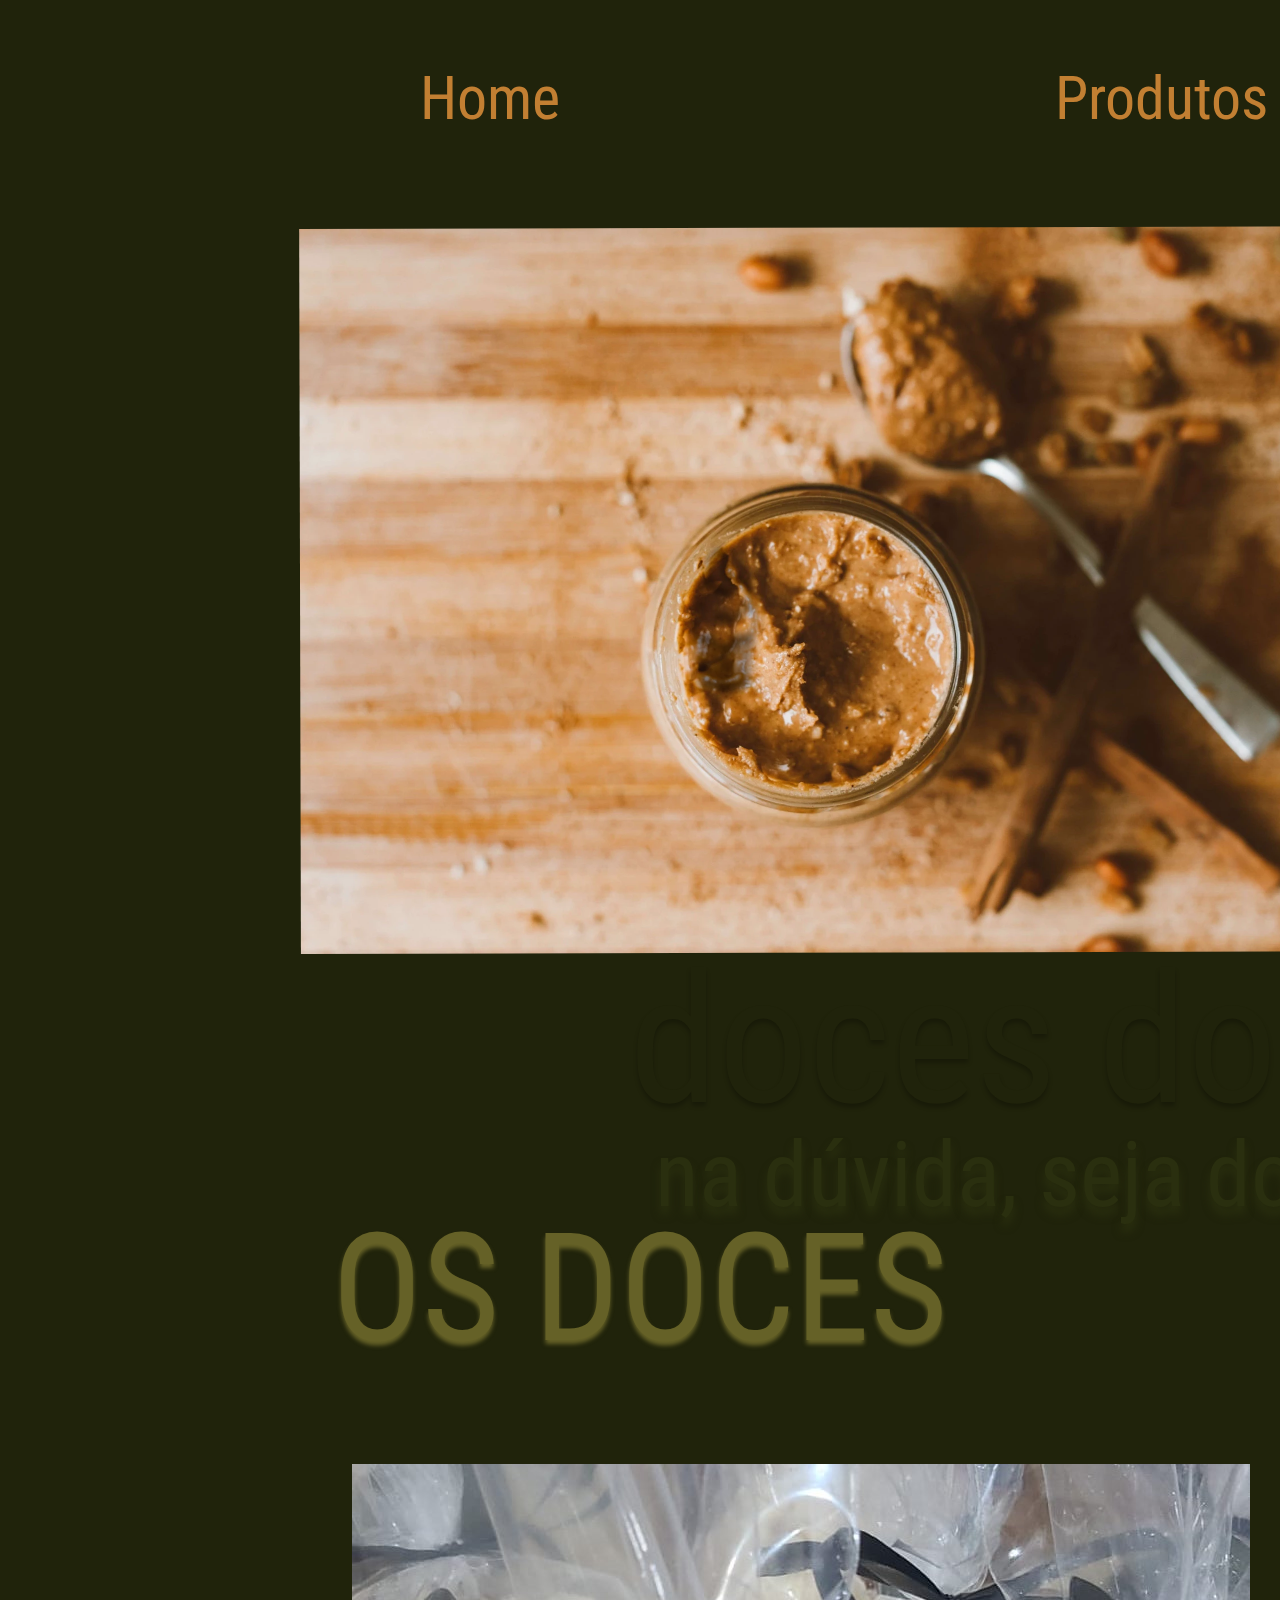
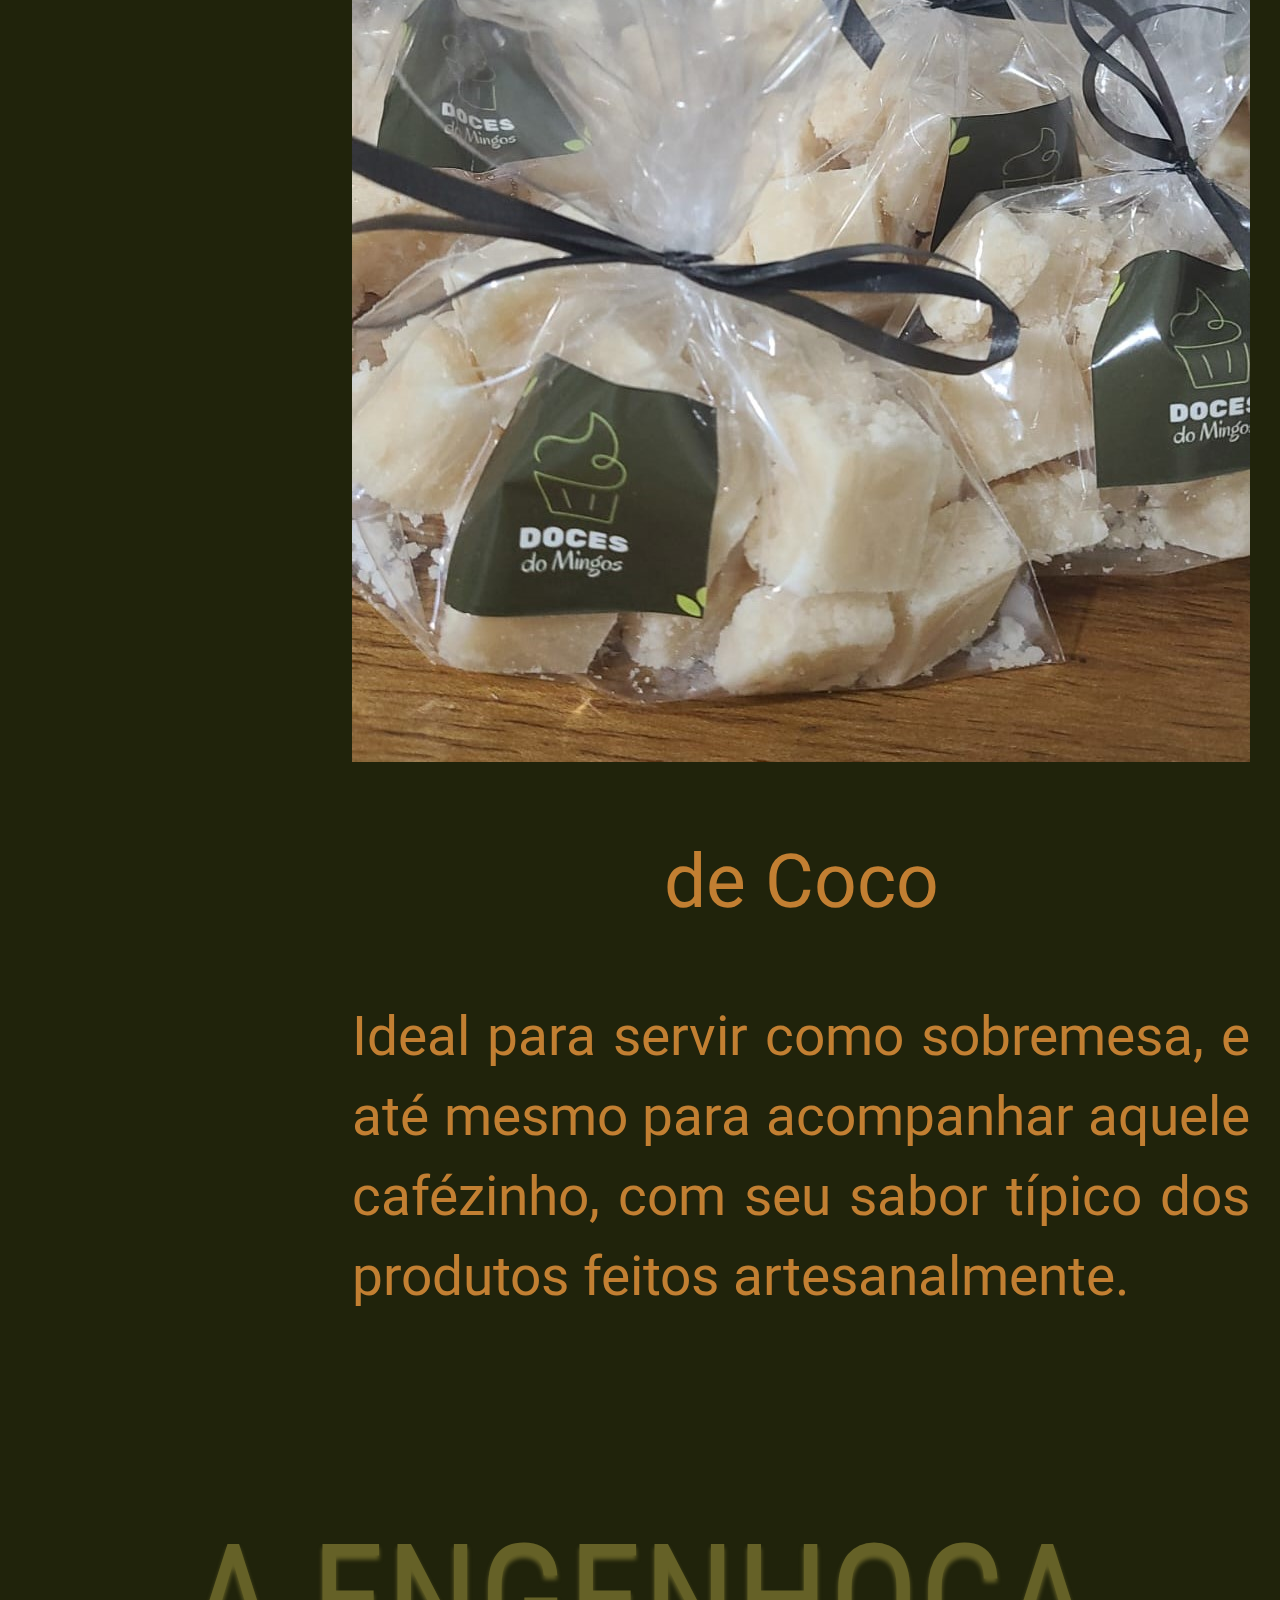
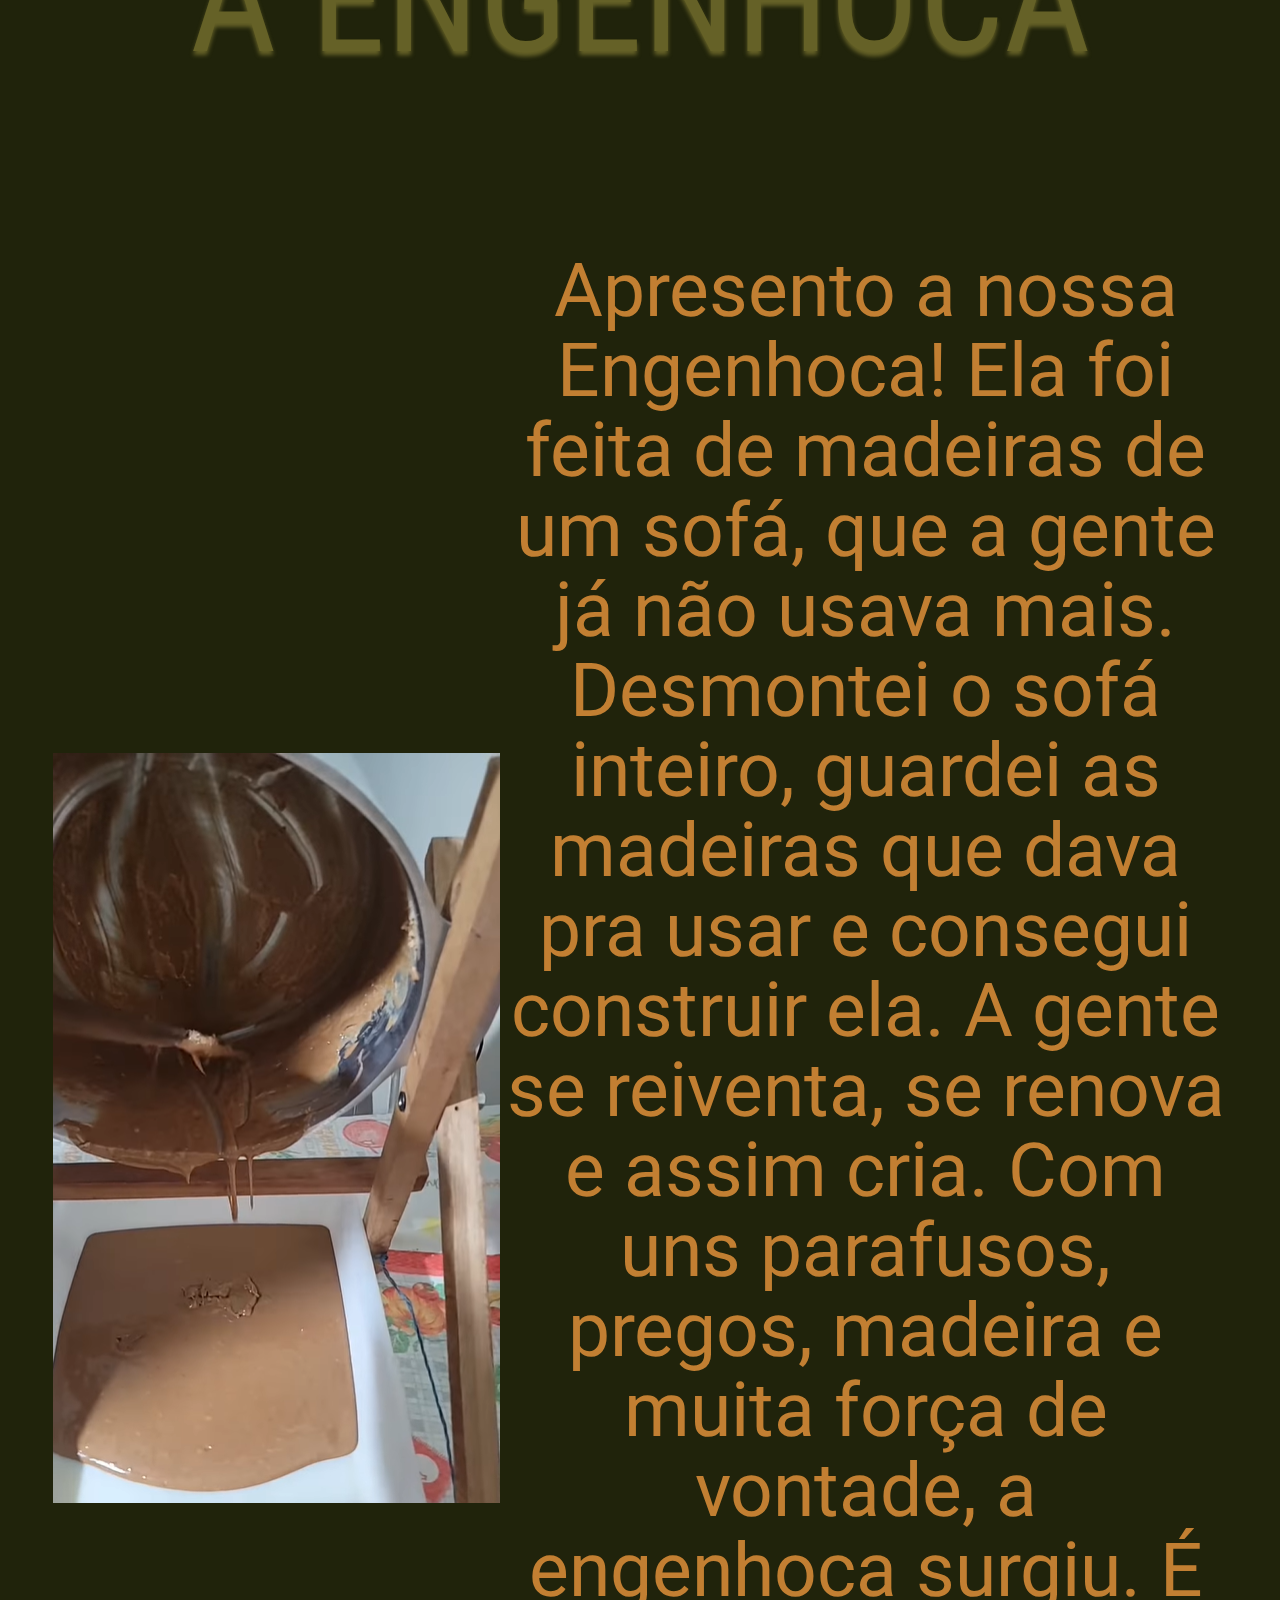
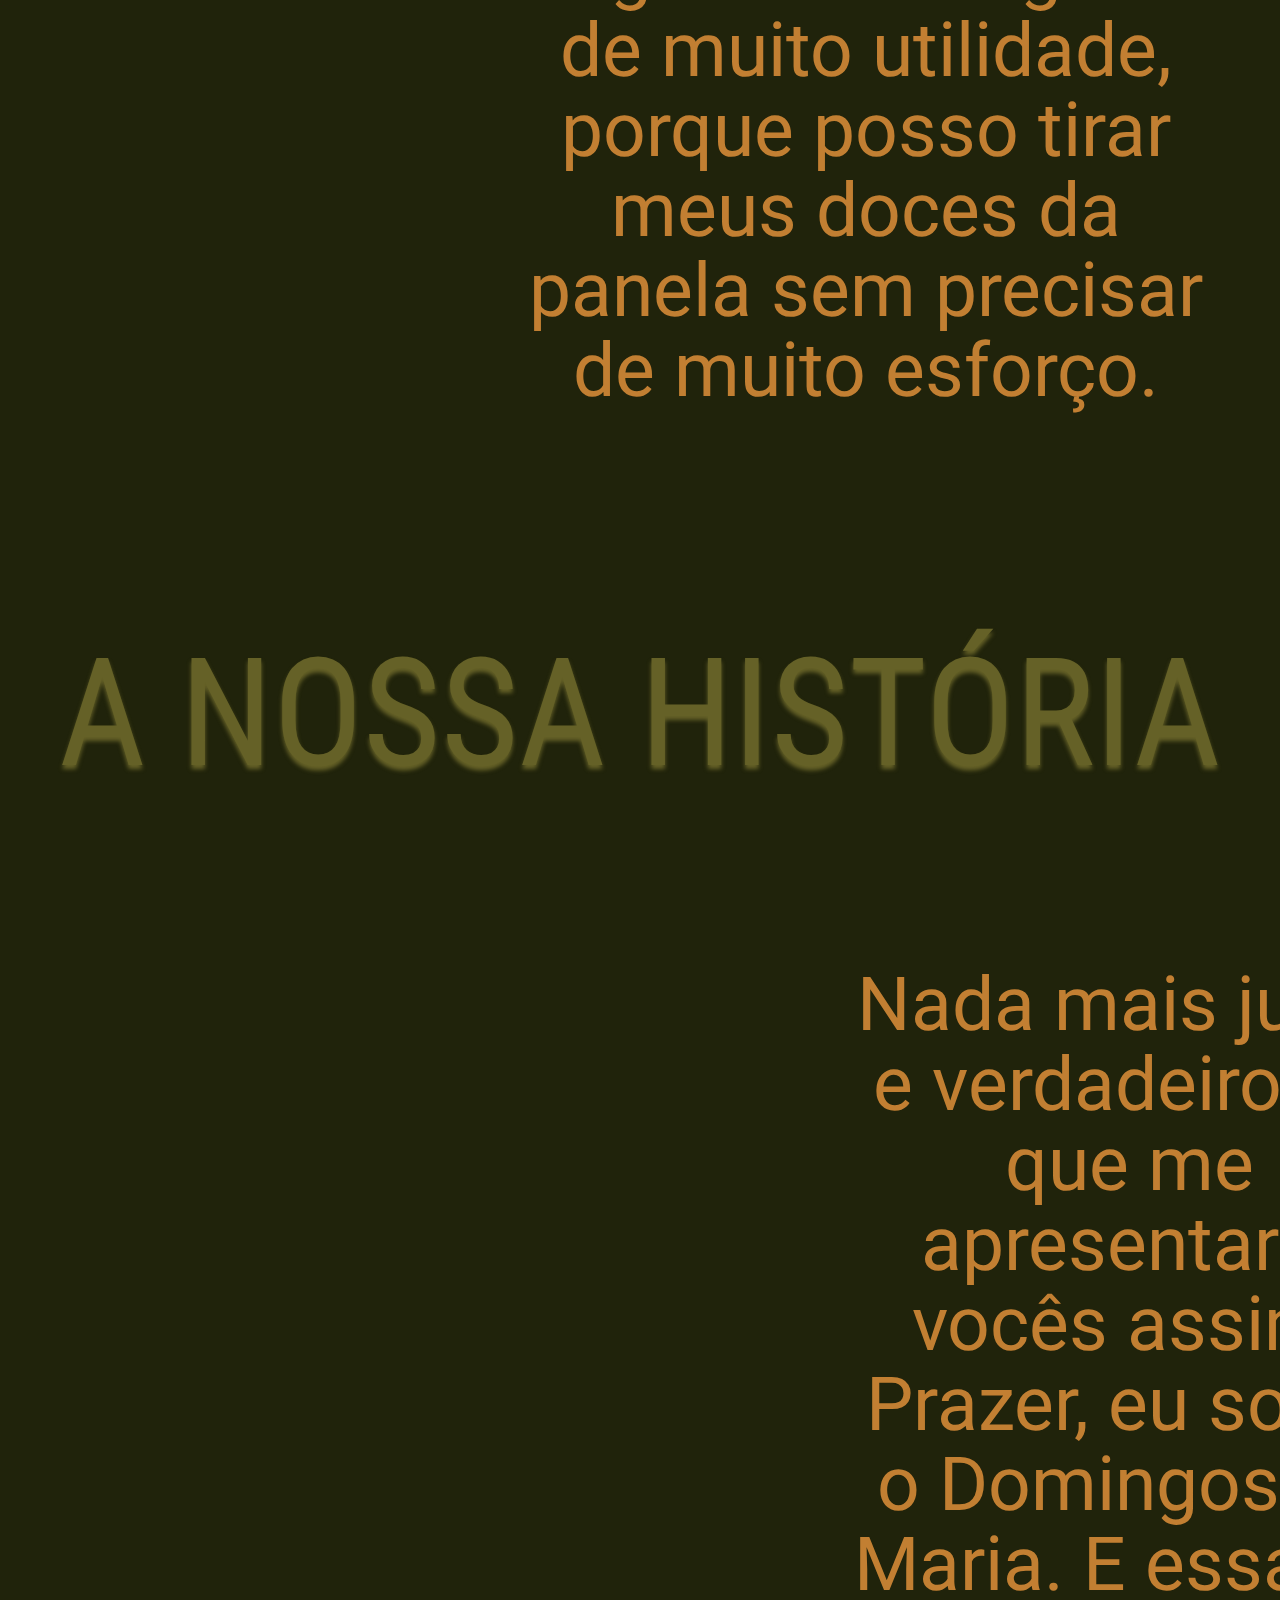
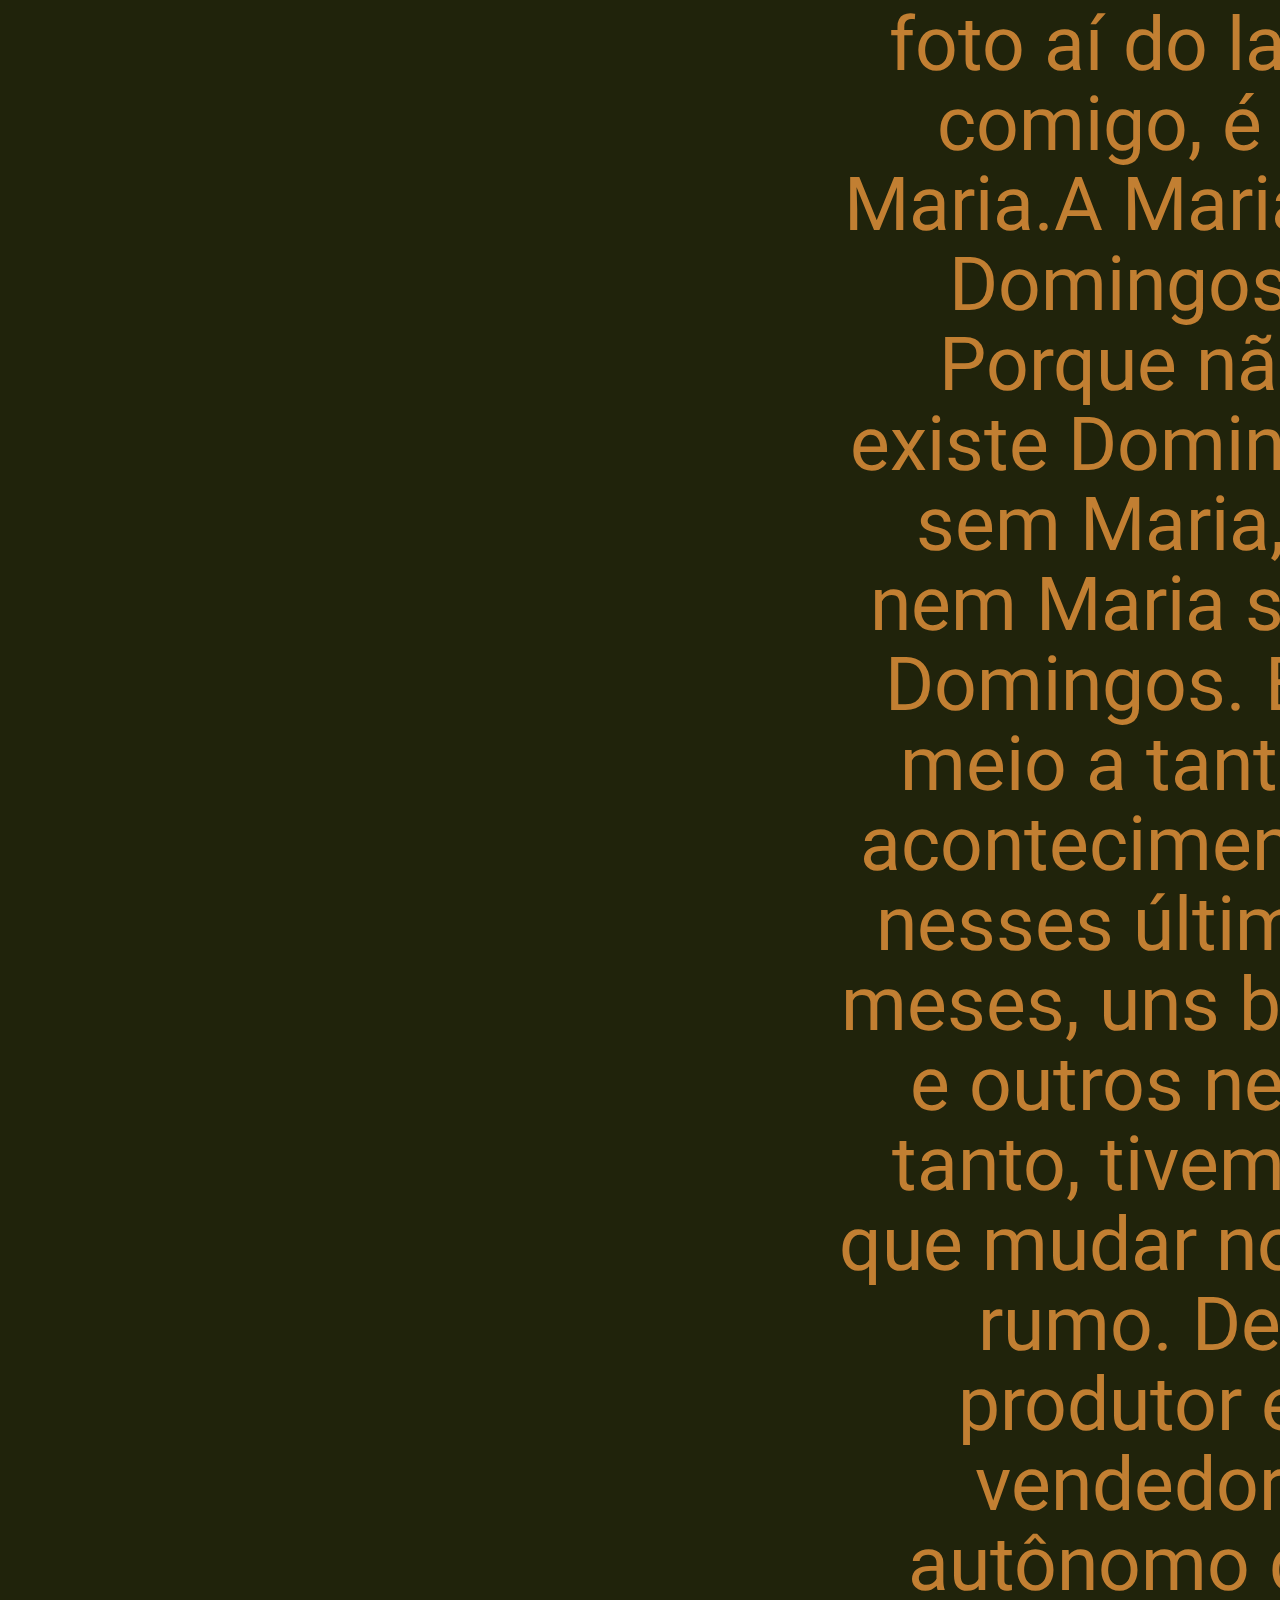
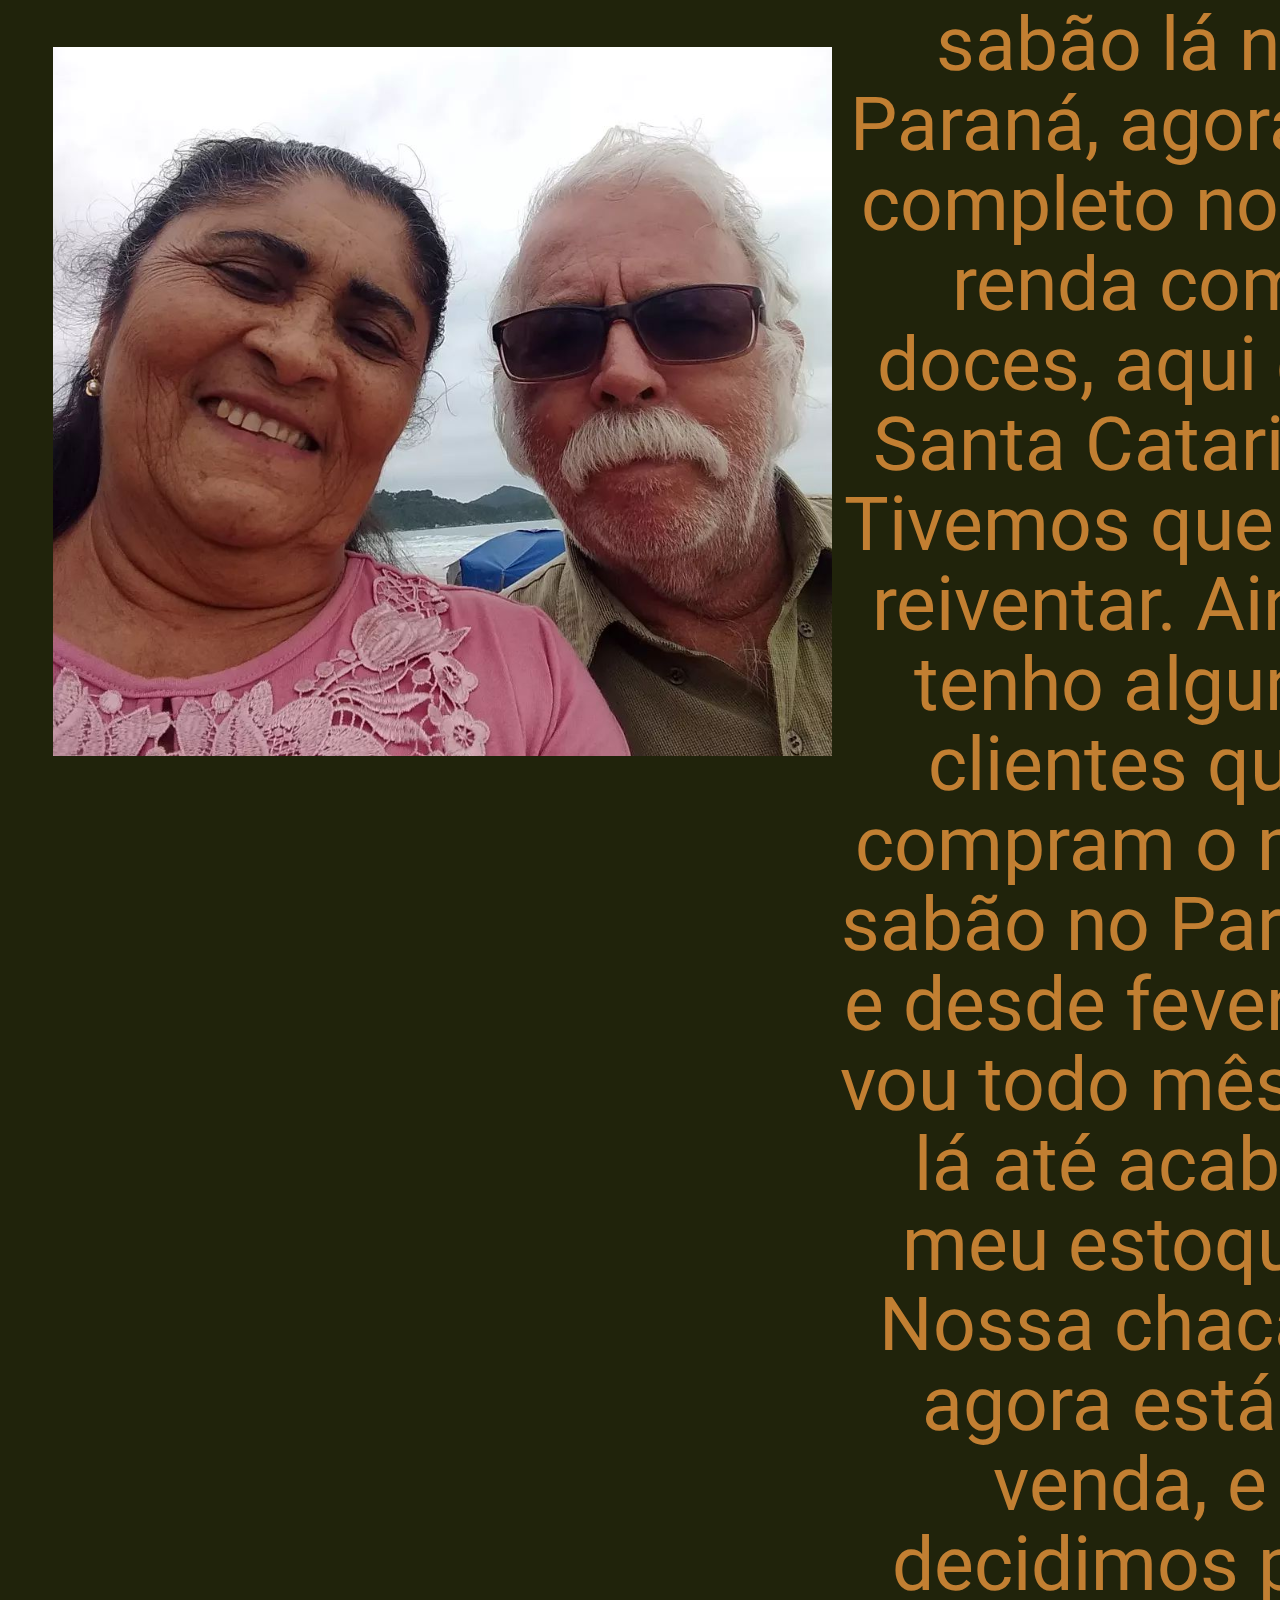
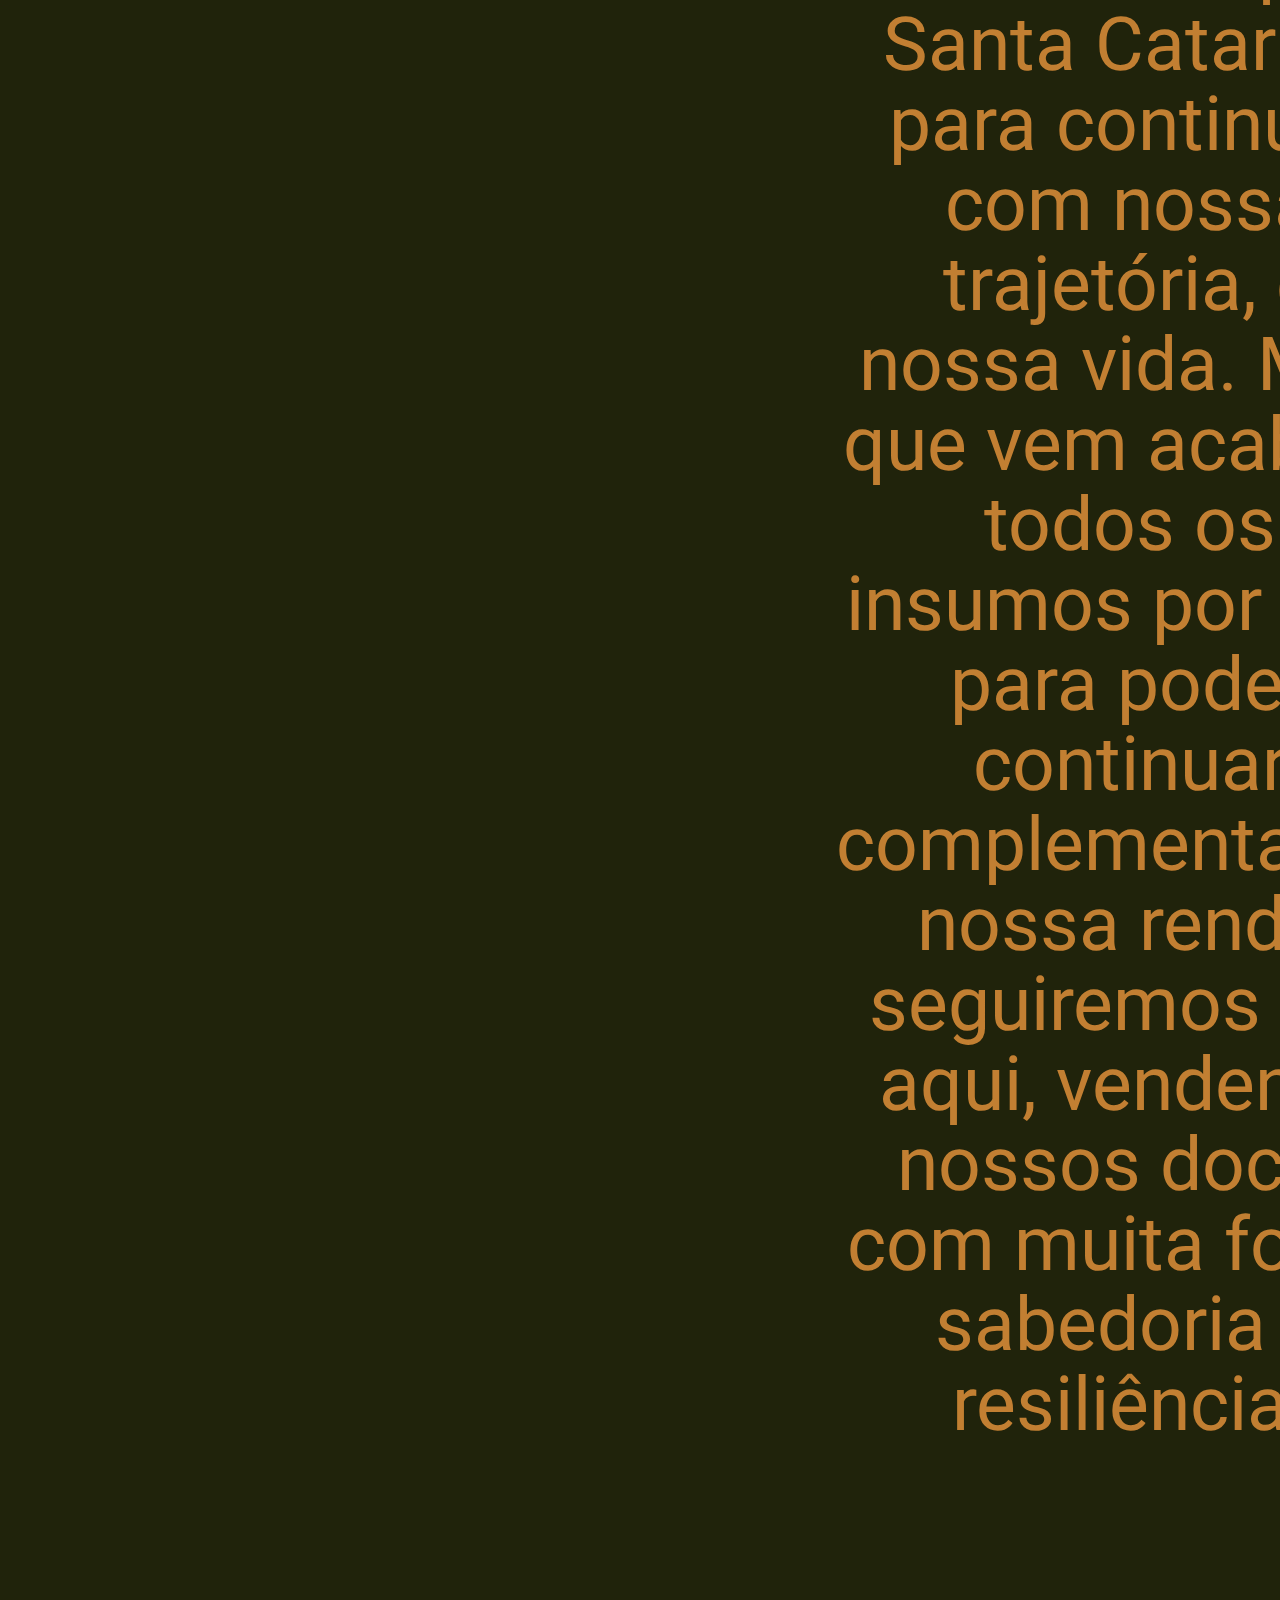
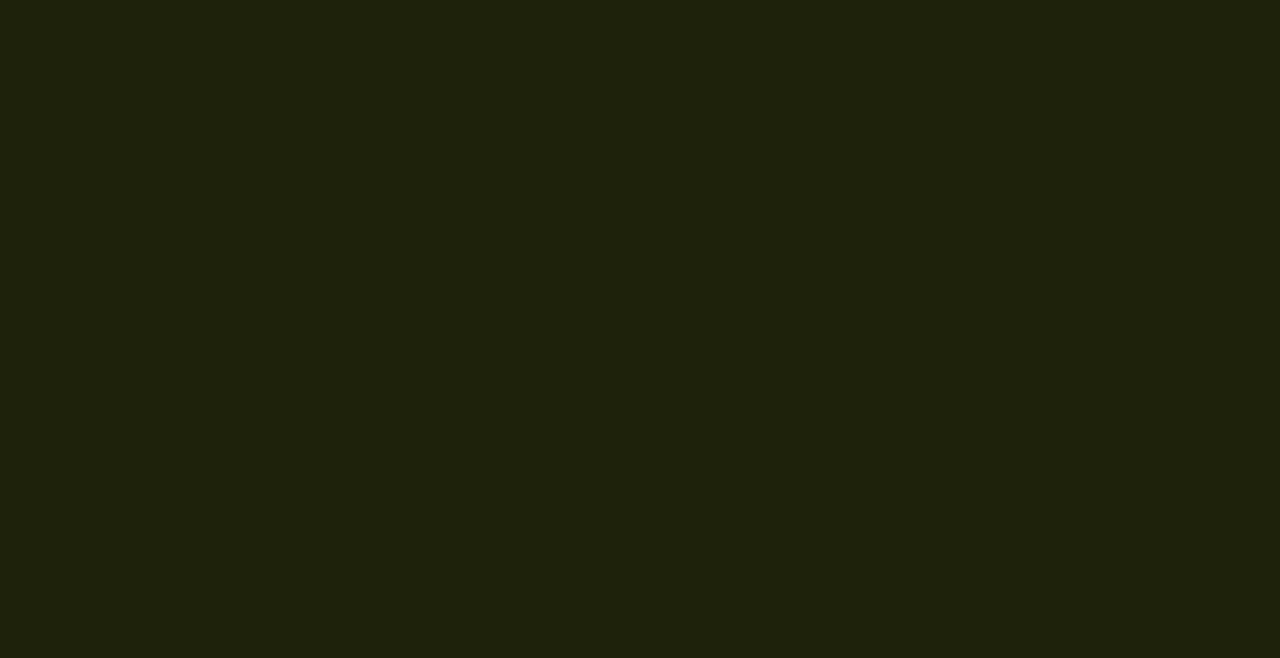
<file: index.html>
<!DOCTYPE html>
<html lang="pt-br">
<head>
    <meta charset="UTF-8">
    <meta http-equiv="X-UA-Compatible" content="IE=edge">
    <meta name="viewport" content="width=device-width, initial-scale=1.0">
    <link rel="stylesheet" href="style.css">
    <link rel="preconnect" href="https://fonts.googleapis.com">
    <link rel="preconnect" href="https://fonts.gstatic.com" crossorigin>
    <link href="https://fonts.googleapis.com/css2?family=Roboto+Condensed:wght@300&family=Roboto:wght@300&display=swap" rel="stylesheet">
    <link rel="icon" type="imagem/png" href="/image/cupcake.png" /></title>
    <title >Doces DoMingos</title>    
</head>

<body>
    <nav>
        <ul id="menu">        
            <li>Home</li>
            <li>Produtos</li>
            <li>Sobre</li>
            <li>Contato</li>
        </ul>
    </nav>
    <div class="apresentacao">
        <img class="imageInicio" src="image/pexels-roman-odintsov-5149349-2-1.webp" alt="Doce de Leite em Produção">
        <h1 id="imageLogo"><img class="imageLogo" src="image/cupcake.png" alt="Logo"></h1>
        <h1 id="docesdoMingos">doces doMingos</h1>
        <h2 id="slogan">na dúvida, seja doce.</h2>
    </div>
    <div>
        <h1>OS DOCES</h1>
        <table>
            <tr>
                <td id="coco"><img src="image/doce_de_coco.png" alt="Doce de Coco">
                    <h3>de Coco</h3>
                    <p>Ideal para servir como sobremesa, e até mesmo para acompanhar aquele cafézinho,
                    com seu sabor típico dos produtos feitos artesanalmente. </p>

                </td>
                <td id="leite"><img src="image/doce_de_leite.png" alt="Doce de Leite">
                    <h3>de Leite</h3>
                    <p>Nosso Doce de Leite é puro e extremamente cremoso. Produzido com matéria-prima 
                    selecionada e um cuidado especial no processo.</p>

                </td>
                <td id="amendoim"><img src="image/doce_de_amendoim.png" alt="Doce de Amendoim">
                    <h3>de Amendoim</h3>
                    <p>Delícia mesmo é comer nosso sabor favorito, o Doce de Amendoim. É, sem dúvida, 
                    capaz de agradar até mesmo os paladares mais exigentes.</p>

                </td>
            </tr>
        </table>
    </div>
    <div>
        <h1>A ENGENHOCA</h1>
        <table>
            <tr>
                <td id="engenhoca"><img src="image/engenhoca.png" alt="A Engenhoca"></td>
                <td>
                <h3>Apresento a nossa Engenhoca!
                Ela foi feita de madeiras de um sofá, que a gente já não usava mais.
                Desmontei o sofá inteiro, guardei as madeiras que dava pra usar e  consegui construir ela.
                A gente se reiventa, se renova e assim cria.
                Com uns parafusos, pregos, madeira e muita força de vontade, a engenhoca surgiu.
                É de muito utilidade, porque posso tirar meus doces da panela sem precisar de muito esforço.</h3>
                </td>
                
            </tr>
        </table>
    </div>
    <div>
        <h1>A NOSSA HISTÓRIA</h1>
        <table>
            <tr>
                <td id="casal"><img src="image/domingo.png" alt="A Nossa História"></td>
                <td>
                <h3>Nada mais justo e verdadeiro do que me apresentar à vocês assim: Prazer, eu sou o o Domingos da Maria.
                    E essa da foto aí do lado comigo, é a Maria.A Maria do Domingos.
                    Porque não existe Domingos sem Maria, e nem Maria sem Domingos.
                    Em meio a tantos acontecimentos nesses últimos meses, uns bons, e outros nem tanto, tivemos que mudar nosso rumo.
                    De produtor e vendedor autônomo de sabão lá no Paraná, agora eu completo nossa renda com doces, aqui em Santa Catarina.
                    Tivemos que nos reiventar. Ainda tenho alguns clientes que compram o meu sabão no Paraná, e desde fevereiro vou todo mês pra lá até acabar meu estoque.
                    Nossa chacará agora está a venda, e decidimos por Santa Catarina para continuar com nossa trajetória, e nossa vida.
                    Mês que vem acabam todos os insumos por lá, e para poder continuar complementando nossa renda, seguiremos por aqui, vendendo nossos doces com muita força, 
                    sabedoria e resiliência.</h3>
                </td>
                
            </tr>
        </table>
    </div>
    <footer>
        <nav>
            <ul class="sociais">
                 <li id="mail"><a href="https://www.google.com.br" target="_blank"><img src="image/e-mail.png" alt="Icone do E-mail"></a></li>
                 <li id="facebook"><a href="https://www.facebook.com.br" target="_blank"><img src="image/facebook.png" alt="Icone do Facebook"></a></li>
                 <li id="instagram"><a href="https://www.instagram.com/seudomingosjose/" target="_blank"><img src="image/instagram.png" alt="Icone do Instagram"></a></li>
            </ul>   
        </nav>
     </footer>
  
</body>
</html>
</file>
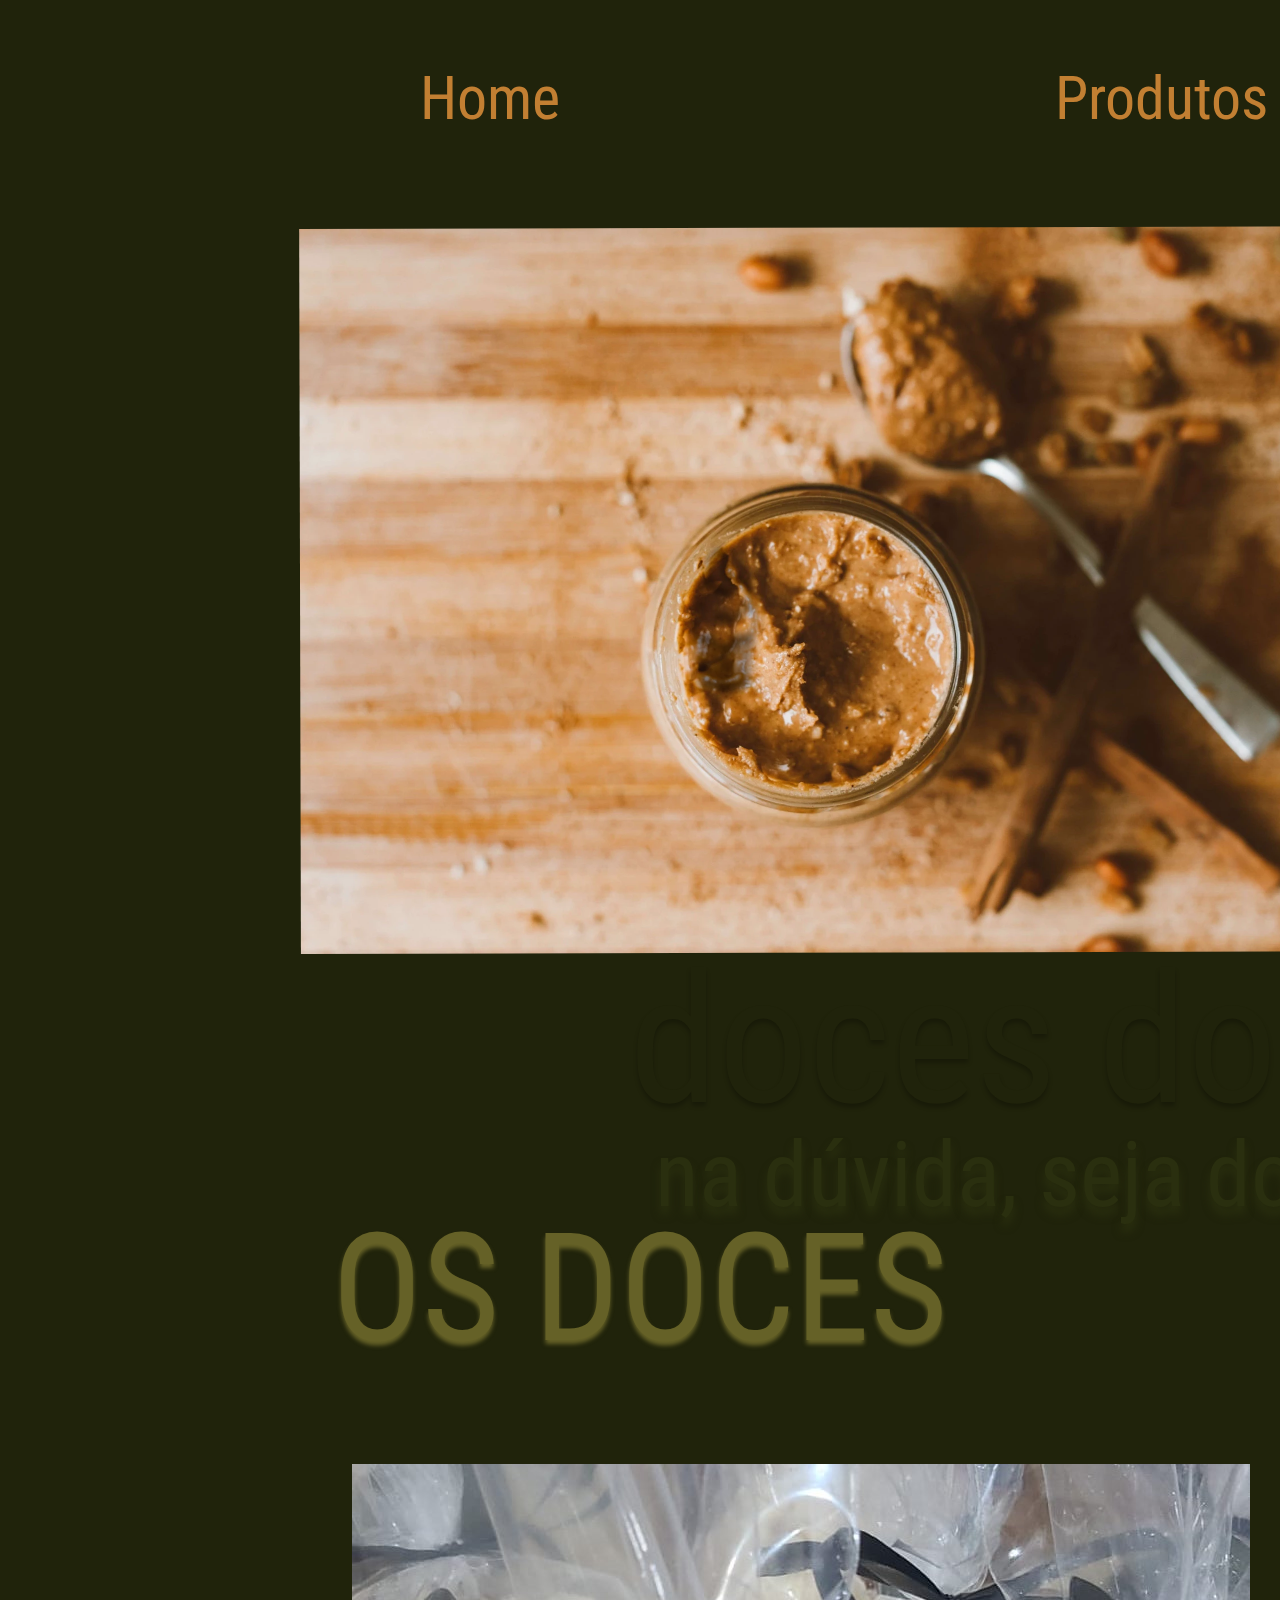
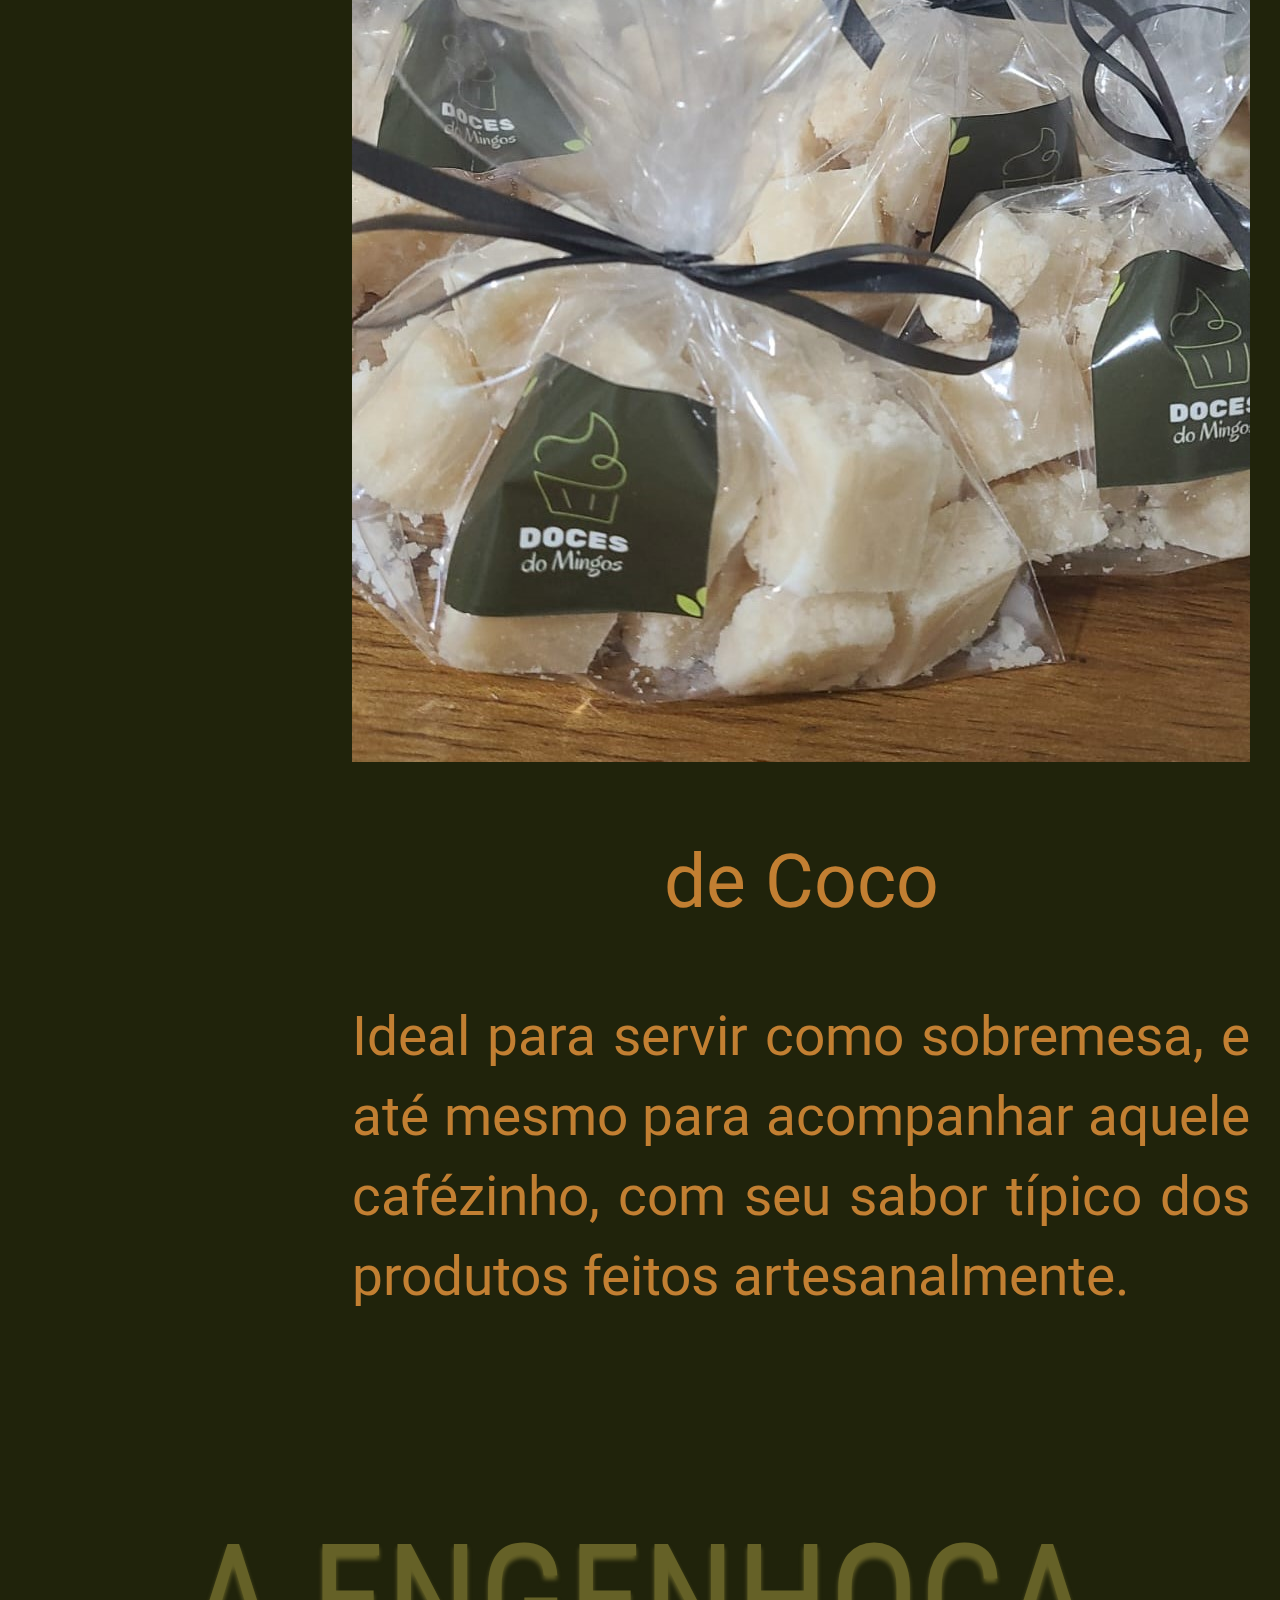
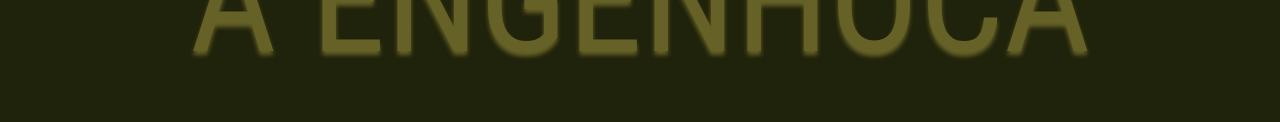
<file: doces/index.html>
<!DOCTYPE html>
<html lang="pt-br">
<head>
    <meta charset="UTF-8">
    <meta http-equiv="X-UA-Compatible" content="IE=edge">
    <meta name="viewport" content="width=device-width, initial-scale=1.0">
    <link rel="stylesheet" href="style.css">
    <link rel="preconnect" href="https://fonts.googleapis.com">
    <link rel="preconnect" href="https://fonts.gstatic.com" crossorigin>
    <link href="https://fonts.googleapis.com/css2?family=Roboto+Condensed:wght@300&family=Roboto:wght@300&display=swap" rel="stylesheet">
    <link rel="icon" type="imagem/png" href="/image/cupcake.png" /></title>
    <title >Doces DoMingos</title>    
</head>

<body>
    <nav>
        <ul id="menu">        
            <li>Home</li>
            <li>Produtos</li>
            <li>Sobre</li>
            <li>Contato</li>
        </ul>
    </nav>
    <div class="apresentacao">
        <img class="imageInicio" src="image/pexels-roman-odintsov-5149349-2-1.webp" alt="Doce de Leite em Produção">
        <h1 id="imageLogo"><img class="imageLogo" src="image/cupcake.png" alt="Logo"></h1>
        <h1 id="docesdoMingos">doces doMingos</h1>
        <h2 id="slogan">na dúvida, seja doce.</h2>
    </div>
    <div>
        <h1>OS DOCES</h1>
        <table>
            <tr>
                <td id="coco"><img src="image/doce_de_coco.png" alt="Doce de Coco">
                    <h3>de Coco</h3>
                    <p>Ideal para servir como sobremesa, e até mesmo para acompanhar aquele cafézinho,
                    com seu sabor típico dos produtos feitos artesanalmente. </p>

                </td>
                <td id="leite"><img src="image/doce_de_leite.png" alt="Doce de Leite">
                    <h3>de Leite</h3>
                    <p>Nosso Doce de Leite é puro e extremamente cremoso. Produzido com matéria-prima 
                    selecionada e um cuidado especial no processo.</p>

                </td>
                <td id="amendoim"><img src="image/doce_de_amendoim.png" alt="Doce de Amendoim">
                    <h3>de Amendoim</h3>
                    <p>Delícia mesmo é comer nosso sabor favorito, o Doce de Amendoim. É, sem dúvida, 
                    capaz de agradar até mesmo os paladares mais exigentes.</p>

                </td>
            </tr>
        </table>
    </div>
    <div>
        <h1>A ENGENHOCA</h1>
    </div>
  
</body>
</html>
</file>
<file: style.css>
body {
    margin: 0;
    background-color: #20230B;
}

#menu {
    display: flex;
    margin: 0;
    }

#menu li {
    color: #C27F32;
    text-decoration: none;
    display: block;
    padding: 85px 115px;
    padding-left:380px;
    font-family:'Roboto Condensed', sans-serif;
    font-weight: 500px;
    font-size: 60px;
    line-height:28.13px;;   
    }
li:hover{
    background-color: #252a09; 
}
    #menu li{
        margin-right: auto;
    }

.imageInicio {
    padding-top:30px;
    padding-left:300px;
    width: 85%;
    height: 85%;
    transform: rotate(-0.14deg);
}
.imageLogo{
    position: absolute;
    width: 6%;
    height: 15.5%;
    left: 686px;
    top: 550px;
    filter: blur(4px);
}
#docesdoMingos{
    position: absolute;
    width: 2000px;
    height: 1150px;
    left: 215px;
    top: 815px;
    font-family: 'Roboto Condensed', sans-serif;  
    font-size: 180px;
    line-height: 100px;
    color: #20230B;
    text-shadow: 0px 4px 4px rgba(0, 0, 0, 0.25);
}
#slogan{
    position: absolute;
    width: 2000px;
    height: 55px;
    left: 655px;
    top: 1080px;
    font-family:'Roboto Condensed', sans-serif;
    font-style: normal;
    font-weight: 400;
    font-size: 90px;
    line-height: 42px;
    color: #2a2f0f;
    text-shadow: 0px 8px 8px
}
h1{
    padding-top:55px;
    text-align: center;
    font-family:'Roboto Condensed', sans-serif;
    font-style: bold;
    font-weight: 400;
    font-size: 150px;
    line-height: 42px;
    color: #656127;
    text-shadow: 0px 4px 4px
}
table{
    padding:50px;
}
#coco{
    padding-left:300px;
    width: 2000px;
    height: 1150px;
    
}
#leite{
    padding-left:300px;
    width: 2000px;
    height: 1150px;
}
#amendoim{
    padding-left:300px;
    width: 2000px;
    height: 1150px;
}
p{
    text-align: justify;
    font-family:'Roboto', sans-serif;
    font-style: normal;    
    font-weight: 400;
    font-size: 55px;
    line-height: 80px;
    color: #C27F32; 
}
h3{
    text-align: center;
    font-family:'Roboto', sans-serif;
    font-style: bold;     
    font-weight: 400;
    font-size: 75px;
    line-height: 80px;
    color: #C27F32;
}


.sociais{
    display: flex;
    margin: 0;
    padding: 85px 115px;
    padding-left:1800px;
    
}
#mail li{
    padding-left:150px;
    width: 15%;
    height: 15%;
}
#facebook{
    padding-left:150px;
    width: 15%;
    height: 15%;
}
#instagram{
    padding-left:150px;
    width: 15%;
    height: 15%;
}
</file>
<file: doces/style.css>
body {
    margin: 0;
    background-color: #20230B;
}

#menu {
    display: flex;
    margin: 0;
    }

#menu li {
    color: #C27F32;
    text-decoration: none;
    display: block;
    padding: 85px 115px;
    padding-left:380px;
    font-family:'Roboto Condensed', sans-serif;
    font-weight: 500px;
    font-size: 60px;
    line-height:28.13px;;   
    }
li:hover{
    background-color: #252a09; 
}
    #menu li{
        margin-right: auto;
    }

.imageInicio {
    padding-top:30px;
    padding-left:300px;
    width: 85%;
    height: 85%;
    transform: rotate(-0.14deg);
}
.imageLogo{
position: absolute;
width: 6%;
height: 15.5%;
left: 686px;
top: 550px;
filter: blur(4px);
}
#docesdoMingos{
position: absolute;
width: 2000px;
height: 1150px;
left: 215px;
top: 815px;
font-family: 'Roboto Condensed', sans-serif;  
font-size: 180px;
line-height: 100px;
color: #20230B;
text-shadow: 0px 4px 4px rgba(0, 0, 0, 0.25);
}
#slogan{
position: absolute;
width: 2000px;
height: 55px;
left: 655px;
top: 1080px;
font-family:'Roboto Condensed', sans-serif;
font-style: normal;
font-weight: 400;
font-size: 90px;
line-height: 42px;
color: #2a2f0f;
text-shadow: 0px 8px 8px
}
h1{
    padding-top:55px;
    text-align: center;
    font-family:'Roboto Condensed', sans-serif;
    font-style: bold;
    font-weight: 400;
    font-size: 150px;
    line-height: 42px;
    color: #656127;
    text-shadow: 0px 4px 4px
}
table{
    padding:50px;
}
#coco{
    padding-left:300px;
    width: 2000px;
    height: 1150px;
    
}
#leite{
    padding-left:300px;
    width: 2000px;
    height: 1150px;
}
#amendoim{
    padding-left:300px;
    width: 2000px;
    height: 1150px;
}
p{
    text-align: justify;
    font-family:'Roboto', sans-serif;
    font-style: normal;    
    font-weight: 400;
    font-size: 55px;
    line-height: 80px;
    color: #C27F32; 
}
h3{
    text-align: center;
    font-family:'Roboto', sans-serif;
    font-style: bold;     
    font-weight: 400;
    font-size: 75px;
    line-height: 80px;
    color: #C27F32;
}
</file>
